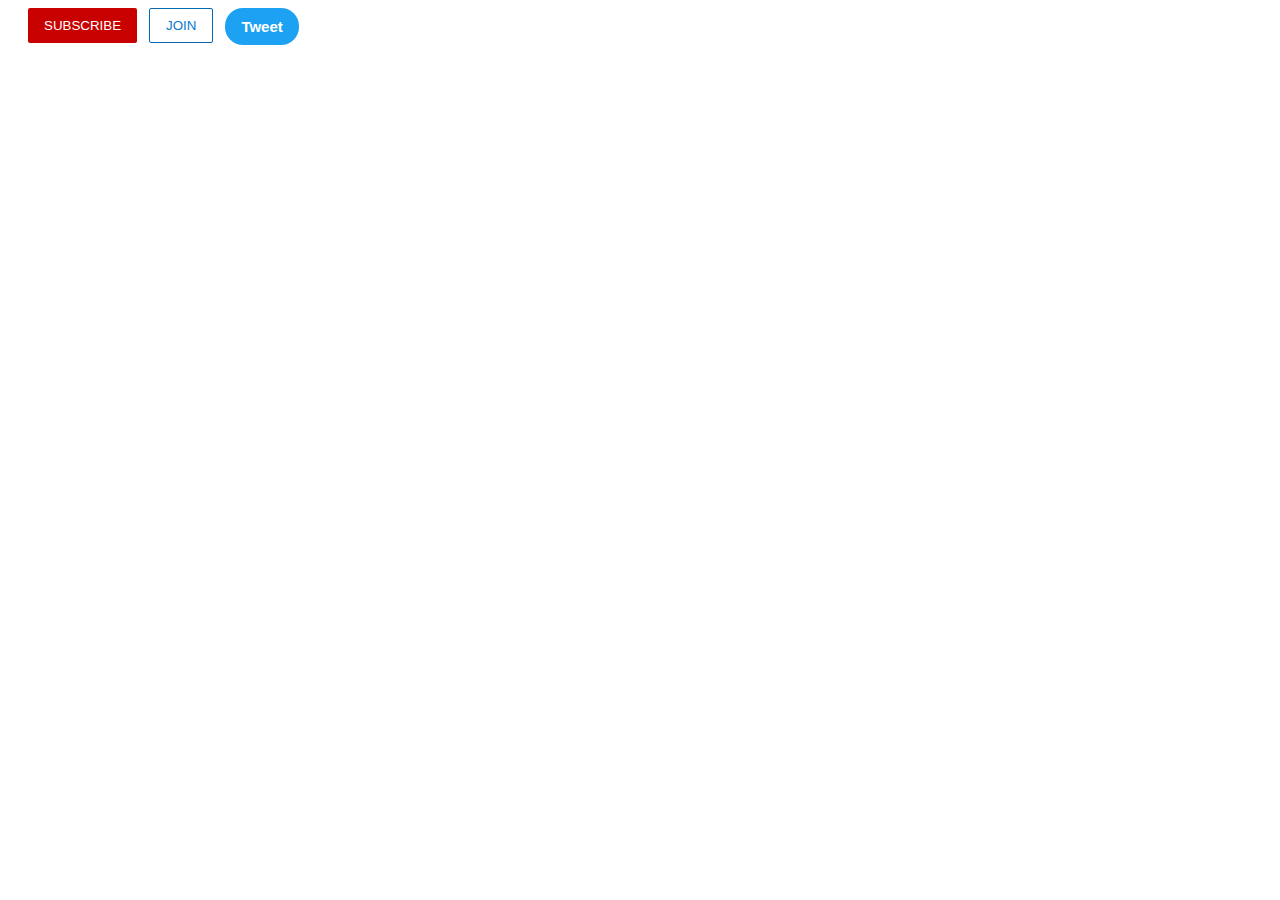
<file: index.html>
<!DOCTYPE html>
<html lang="en">
  <head>
    <meta charset="UTF-8" />
    <meta name="viewport" content="width=device-width, initial-scale=1.0" />
    <title>Practice</title>
    <link rel="stylesheet" href="./styles/index.css" />
  </head>
  <body>
    <button class="subscribe-button">SUBSCRIBE</button>
    <button class="join-button">JOIN</button>
    <button class="tweet-button">Tweet</button>
  </body>
</html>
</file>
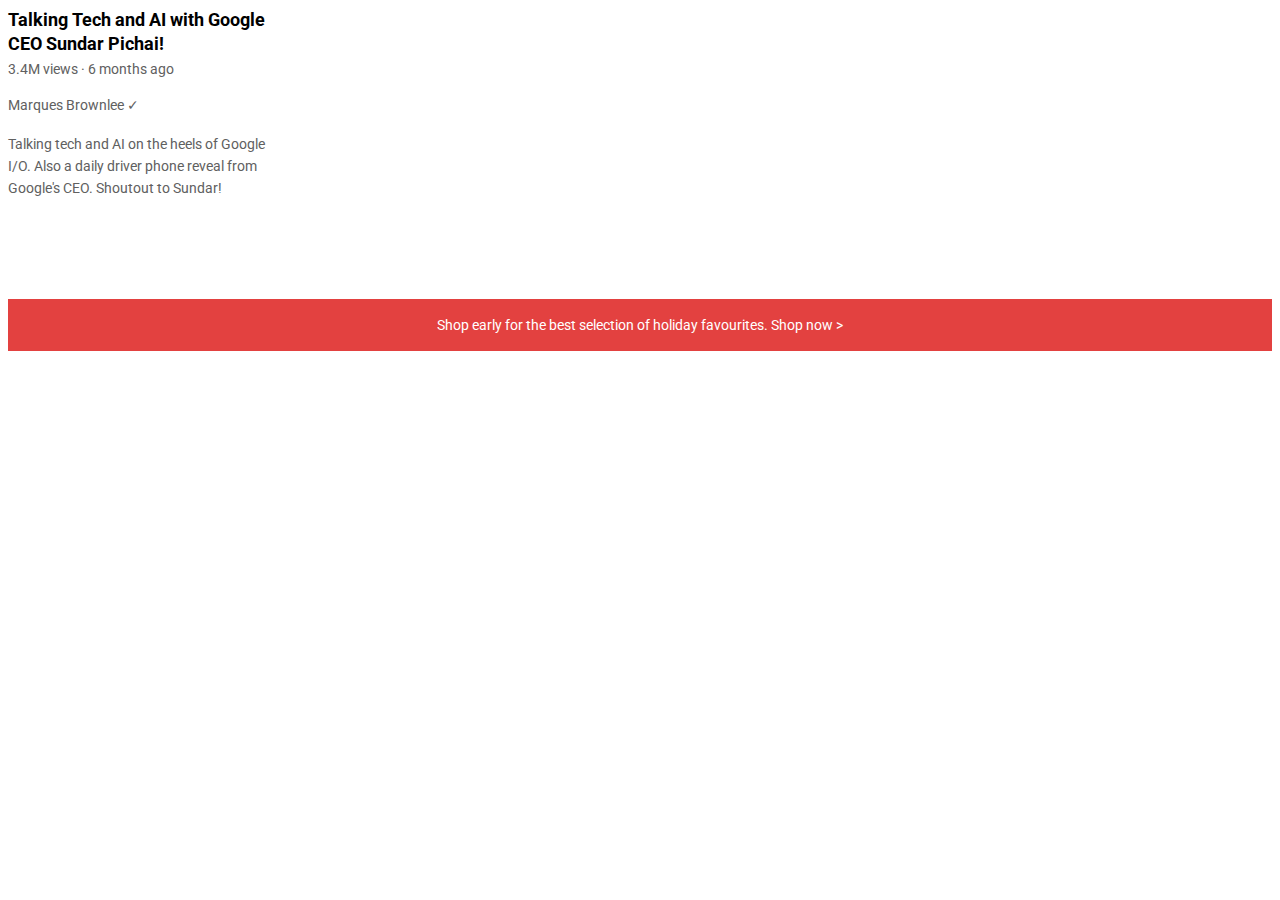
<file: text.html>
<!DOCTYPE html>
<html lang="en">
  <head>
    <meta charset="UTF-8" />
    <meta name="viewport" content="width=device-width, initial-scale=1.0" />
    <title>Text Practice</title>

    <link rel="preconnect" href="https://fonts.googleapis.com" />
    <link rel="preconnect" href="https://fonts.gstatic.com" crossorigin />
    <link
      href="https://fonts.googleapis.com/css2?family=Roboto:wght@400;700&display=swap"
      rel="stylesheet"
    />

    <link rel="stylesheet" href="./styles/styles.css" />
  </head>
  <body>
    <p class="video-title">
      Talking Tech and AI with Google CEO Sundar Pichai!
    </p>

    <p class="video-stats">3.4M views &#183; 6 months ago</p>

    <p class="video-author">Marques Brownlee &#10003;</p>

    <p class="video-description">
      Talking tech and AI on the heels of Google I/O. Also a daily driver phone
      reveal from Google's CEO. Shoutout to Sundar!
    </p>

    <p class="apple-text">
      Shop early for the best selection of holiday favourites.
      <span class="shop-link">Shop now &#62;</span>
    </p>
  </body>
</html>
</file>
<file: styles/index.css>
.subscribe-button {
  background-color: rgb(200, 0, 0);
  color: white;
  border: none;
  border-radius: 2px;
  cursor: pointer;
  margin-right: 8px;
  margin-left: 20px;
  padding-top: 10px;
  padding-bottom: 10px;
  padding-left: 16px;
  padding-right: 16px;
  transition: opacity 0.15s;
  vertical-align: top;
}

.subscribe-button:hover {
  opacity: 0.7;
}

.subscribe-button:active {
  opacity: 0.4;
}

.join-button {
  background-color: white;
  color: rgb(9, 120, 205);
  border-color: rgb(6, 104, 179);
  border-style: solid;
  border-width: 1px;
  border-radius: 2px;
  cursor: pointer;
  padding-top: 9px;
  padding-bottom: 9px;
  padding-left: 16px;
  padding-right: 16px;
  transition: background-color 0.15s, color 0.15s;
  vertical-align: top;
}

.join-button:hover {
  background-color: rgb(41, 118, 211);
  color: white;
}

.join-button:active {
  opacity: 0.7;
}

.tweet-button {
  background-color: #1da1f2;
  color: white;
  border: none;
  padding-top: 10px;
  padding-bottom: 10px;
  padding-left: 16px;
  padding-right: 16px;
  border-radius: 18px;
  font-weight: bold;
  font-size: 15px;
  cursor: pointer;
  margin-left: 8px;
  transition: box-shadow 0.15s;
  vertical-align: top;
}

.tweet-button:hover {
  box-shadow: 5px 5px 10px rgba(0, 0, 0, 0.15);
}
</file>
<file: styles/styles.css>
p {
  font-family: Roboto;
  margin-top: 0;
  margin-bottom: 0;
}

.video-stats {
  font-size: 14px;
  color: rgb(96, 96, 96);
  margin-bottom: 20px;
}

.video-title {
  font-weight: bold;
  font-size: 18px;
  width: 280px;
  line-height: 24px;
  margin-bottom: 5px;
}

.video-author {
  font-size: 14px;
  color: rgb(96, 96, 96);
  margin-bottom: 20px;
}

.video-description {
  font-size: 14px;
  color: rgb(96, 96, 96);
  width: 280px;
  line-height: 22px;
  margin-bottom: 100px;
}

.apple-text {
  margin-bottom: 50px;
  font-size: 14px;
  background-color: rgb(227, 65, 64);
  color: white;
  text-align: center;
  padding-top: 18px;
  padding-bottom: 18px;
}

.shop-link {
  cursor: pointer;
}

.shop-link:hover {
  text-decoration: underline;
}
</file>
